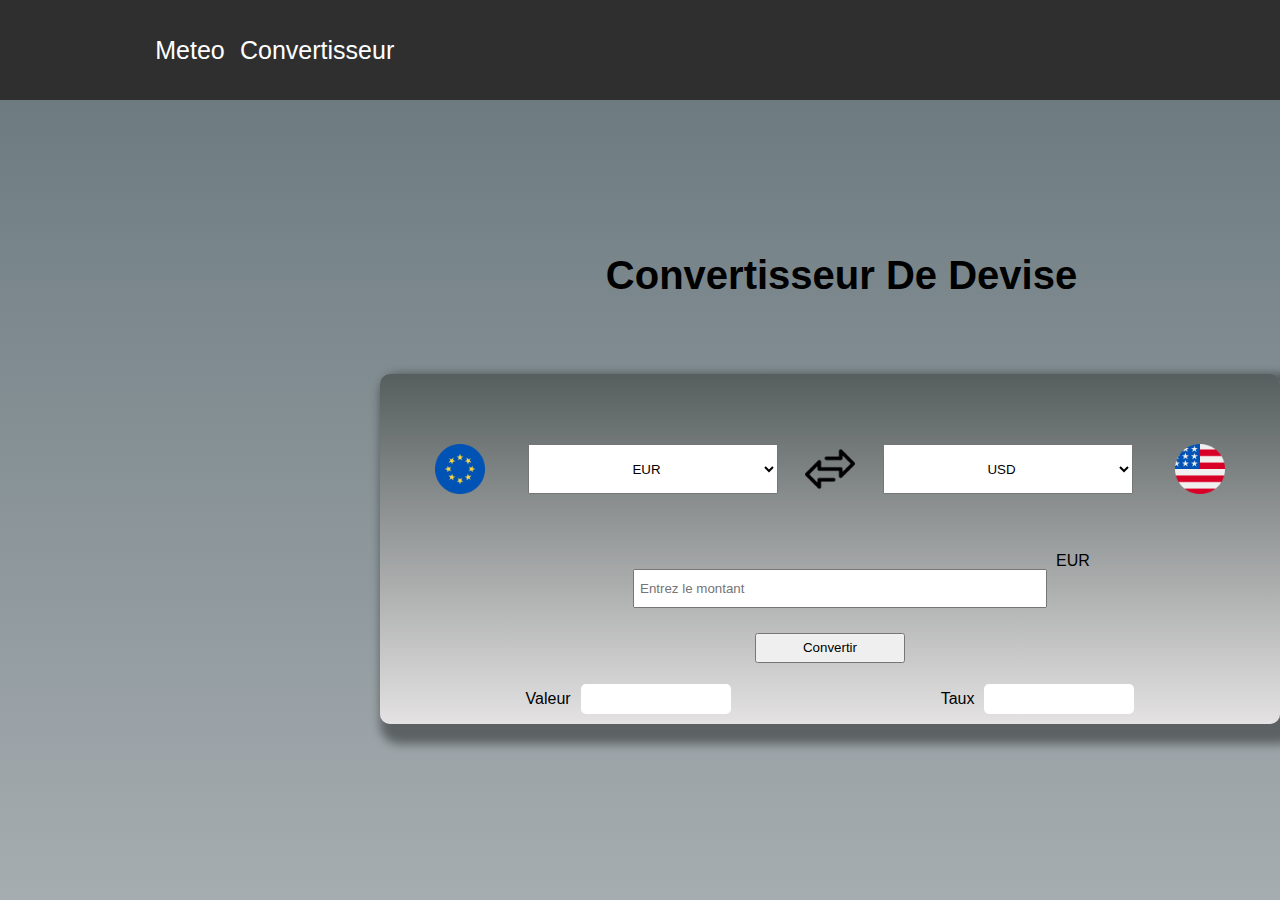
<file: API/convert-devises/index.html>
<!DOCTYPE html>
<html lang="en">
<head>
    <meta charset="UTF-8">
    <meta name="viewport" content="width=device-width, initial-scale=1.0">
    <link rel="stylesheet" href="style.css">
    <title>Convertiseur devises</title>
</head>
<body>
    <header>
<nav>
    <ul>
        <li><a href="#"></a></li>
        <li><a href="../index.html">Meteo</a></li>
        <li><a href="./index.html">Convertisseur</a></li>
    </ul>
</nav>
    </header>


    <h1 id="currency-name">Convertisseur De Devise</h1>
    <div class="currency-container">
<div id="currency-container2">
    <img  id="imgDeviseGauche" src="./img/EUR.png" alt="">
        <div id="currency1">
        <select onchange="ImgDeviseGauche()" name="" id="devise1">
            <option value="EUR">EUR</option>
            <option value="USD">USD</option>
            <option value="GBP">GBP</option>
            <option value="JPY">JPY</option>
            <option value="AUD">AUD</option>
            <option value="CAD">CAD</option>
            <option value="CHF">CHF</option>
            <option value="CNY">CNY</option>
        </select>

        </div>
<div>
    <img onclick="Interchanger()" src="./img/transfer.png" alt="">
</div>
        <div id="currency2">

        <select onchange="ImgDeviseDroite()" name="" id="devise2">
            <option value="USD">USD</option>
            <option value="EUR">EUR</option>
            <option value="GBP">GBP</option>
            <option value="JPY">JPY</option>
            <option value="AUD">AUD</option>
            <option value="CAD">CAD</option>
            <option value="CHF">CHF</option>
            <option value="CNY">CNY</option>
        </select>
</div>
<img  id="imgDeviseDroite" src="./img/USD.png" alt="">
    </div>

    <div id="divresult">
        <div>
<input type="number" id="Val1" placeholder="Entrez le montant"> 
<label id="ValMontant" for="">EUR</label>
</div>
<button onclick="Valider()">Convertir</button>

<div id="divresult2" >
    <label for="">Valeur </label>
<p id="result"></p>
<label for="">Taux  </label>
<p id="taux"></p>
</div>

</div>

</div>

    <script src="script.js"></script>
</body>
</html>
</file>
<file: API/convert-devises/style.css>
body{
  display: flex;
  flex-direction: column;
    font-family: Arial, sans-serif;
    height: 100vh;
    width: 100vh;
    margin: 0;
    background: linear-gradient(rgb(102, 117, 122), rgb(166, 173, 177));
    justify-content: center;
    align-items: center;

}
header{




  width: 100%;
  height: 100px;


}

nav{
  display: flex;
  flex-direction: row;
  justify-content: space-between;
  align-items: center;
  width: 100%;
  height: 100px;
  background-color: rgb(48, 47, 47);
  position: fixed;
  top: 0;
   ul{
     display: flex;
     flex-direction: row;
     align-items: center;
     text-decoration: none;
     width: 100%;
     height: 100px;
     li{
       list-style: none;
       width: 100px;
       height: 100px;
       text-align: center;
       line-height: 100px;
       font-size: 25px;
       color: rgb(255, 255, 255);

       a{
         text-decoration: none;
         color: rgb(255, 255, 255);
         cursor: pointer;
       }
     }
   }
  
}
h1{
    font-size: 40px;
    font-weight: bold;
    text-align: center;
    margin-left: 87%;
    width: 100%;
}

.currency-container{
  display: flex;
  flex-direction: column;
    background: linear-gradient(rgb(86, 94, 94), rgb(228, 226, 226));
    padding: 50px;
    margin: 50px;
    margin-left: 90%;
    border-radius: 10px;
    box-shadow: 10px 10px 10px 10px rgba(0, 0, 0, 0.4);
    width: 800px;
    height: 250px;
}

#Val1{
    height: 25px;
    width: 400px;
    margin: 20px;
    margin-right: 0;
    padding: 5px;
}
#ValMontant{
position: absolute;
bottom: 323px;
left: 1056px;
  width: 10px;
  height: 25px;
}

input::-webkit-outer-spin-button,
input::-webkit-inner-spin-button {
  -webkit-appearance: none;
  margin: 0;
}

#currency1{
height: 100px;
width: 40%;
}

#currency2{
height: 100px;
width: 40%;
}

#devise1{
  width: 250px;
  height: 50px;
  margin: 20px;
  margin-left: 35px;
  padding: 5px;
  text-align: center;
  cursor: pointer;

    
}

#devise2{
    width: 250px;
    height: 50px;
    margin: 20px;
    margin-right: 35px;
    padding: 5px;
    text-align: center;
    cursor: pointer;
}
#currency-container2{
  display: flex;
  flex-direction: row;
  text-align: center;
  justify-content: center;
}
#divresult{
    display: flex;
    flex-direction: column;
    text-align: center;
    justify-content: center;
    align-items: center;
    margin: 20px;
    padding: 5px;

}

#divresult2{
  display: flex;
  flex-direction: row;
  text-align: center;
  justify-content: center;
  align-items: center;
  margin: 0px;
  padding: 0px;

}

#result{
  margin-right: 210px;
  background-color: white;
  width: 150px;
  height: 25px;
  padding-top: 5px;
  border-radius: 5px;
  

}

#taux{

  background-color: white;
  width: 150px;
  height: 25px;
  padding-top: 5px;
  border-radius: 5px;
  

}
button{
    display: flex;
    height:30px;
    margin: 5px;
    padding: 5px;
    width: 150px;
    cursor: pointer;
    text-align: center;
    justify-content: center;
}

button:hover{
    background-color: rgb(223, 219, 219);
}

img{
  width: 50px;
  height: 50px;
  margin-top: 20px;
}

img:hover{
  cursor: pointer;
}

label{
margin-right: 10px;


}

@media(max-width:440px){
  body{
    display: flex;
    flex-direction: column;
      font-family: Arial, sans-serif;
      height: 100%;
      width: 100%;
      margin: 0;
      background: linear-gradient(rgb(102, 117, 122), rgb(166, 173, 177));
      justify-content: center;
      align-items: center;
  }

  nav{
    display: flex;
    flex-direction: row;
    justify-content: space-between;
    align-items: center;
    width: 100%;
    height: 80px;
    background-color: rgb(48, 47, 47);
    position: fixed;
    top: 0;
     ul{
      margin-top: 30px;
       display: flex;
       flex-direction: row;
       align-items: center;
       text-decoration: none;
       width: 100%;
       height: 100px;
       li{
         list-style: none;
         width: 50px;
         height: 100px;
         text-align: center;
         line-height: 100px;
         font-size: 15px;
         color: rgb(255, 255, 255);
  
         a{
           text-decoration: none;
           color: rgb(255, 255, 255);
           cursor: pointer;
         }
       }
     }
    
  }
  h1{
    font-size: 25px;
    font-weight: bold;
    text-align: center;
    margin-left: 0%;
    width: 100%;
}
  
 .currency-container{
  display: flex;
  flex-direction: column;
        width: 250px;
        height: 250px;
        margin-left:50px;
    }

    #devise1{
      width: 60px;
      height: 50px;
      margin: 20px;
      margin-left: 5px;
      padding: 5px;
      text-align: center;
      cursor: pointer;  
    }
    
    #devise2{
        width: 60px;
        height: 50px;
        margin: 20px;
        margin-right: 5px;
        padding: 5px;
        text-align: center;
        cursor: pointer;
    }
    #Val1{
      height: 25px;
      width: 200px;
      margin: 20px;
      padding: 5px;
  }
  button{
    display: flex;
    height:30px;
    margin: 5px;
    padding: 5px;
    width: 100px;
    cursor: pointer;
    text-align: center;
    justify-content: center;
}
p{
  text-align: center;
  font-size: 15px;
  width: 300px;
}

#divresult2{
  display: flex;
  flex-direction: row;
  text-align: center;
  justify-content: center;
  align-items: center;
  margin: 0px;
  padding: 0px;

}

#result{
  margin-right: 20px;
  background-color: white;
  width: 70px;
  height: 25px;
  

}

#taux{

  background-color: white;
  width: 70px;
  height: 25px;

}
label{
  width: 60px;

}

 #ValMontant{
  position: absolute;
  bottom: 296px;
  left: 240px;
    width: 10px;
    height: 25px;
  } 
}
</file>
